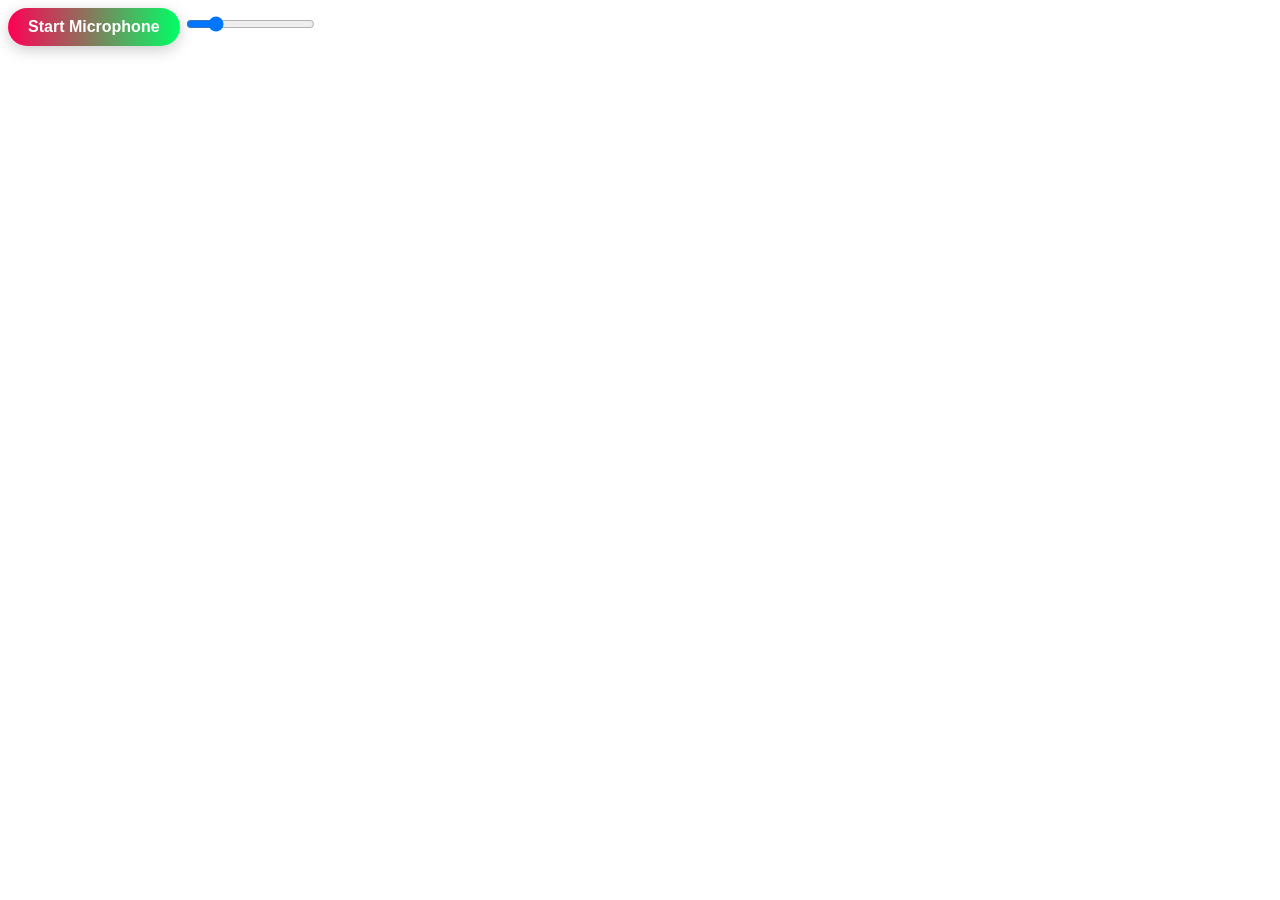
<file: main.html>
<!DOCTYPE html>
<html lang="en">
<head>
    <meta charset="UTF-8">
    <meta name="viewport" content="width=device-width, initial-scale=1.0">
    <title>Sound Control</title>
    <link rel="shortcut icon" href="src/assets/icons/favicon.ico" type="image/x-icon">
    <link rel="stylesheet" href="src/css/main.css">
</head>
<body>

    <button id="start">Start Microphone</button>
    <input type="range" name="sensitivity" id="1534573029" min="0" max="100" value="20">
    <h1 class="main" id="2623221602"></h1>
    <script src="src/js/scripts/main.js"></script>
    <script src="src/js/scripts/audio.js"></script>
    <script src="src/js/scripts/detector.js"></script>

</body>
</html>
</file>
<file: src/css/main.css>
@import url('https://fonts.googleapis.com/css2?family=Inter:ital,opsz,wght@0,14..32,100..900;1,14..32,100..900&display=swap');

#start {
    padding: 10px 20px;
    font-size: 16px;
    cursor: pointer;
}
.main{
    text-align: center;
    font-family: 'inter';
}
button{
  padding: 14px 28px;
  font-size: 16px;
  font-weight: bold;
  color: white;
  border: none;
  border-radius: 50px;
  cursor: pointer;
  box-shadow: 0 4px 15px rgba(0,0,0,0.2);
  
  background: linear-gradient(90deg, #ff0055, #00ff66, #00ffff, #ff0055);
  background-size: 300% 100%;
  
  transition: transform 0.2s ease;
}

.rainbow-btn-bg:hover {
  animation: slide-rainbow 2s linear infinite;
  transform: translateY(-2px);
}

.rainbow-btn-bg:active {
  transform: translateY(1px);
}

@keyframes slide-rainbow {
  0% { background-position: 0% 50%; }
  100% { background-position: 300% 50%; }
}
</file>
